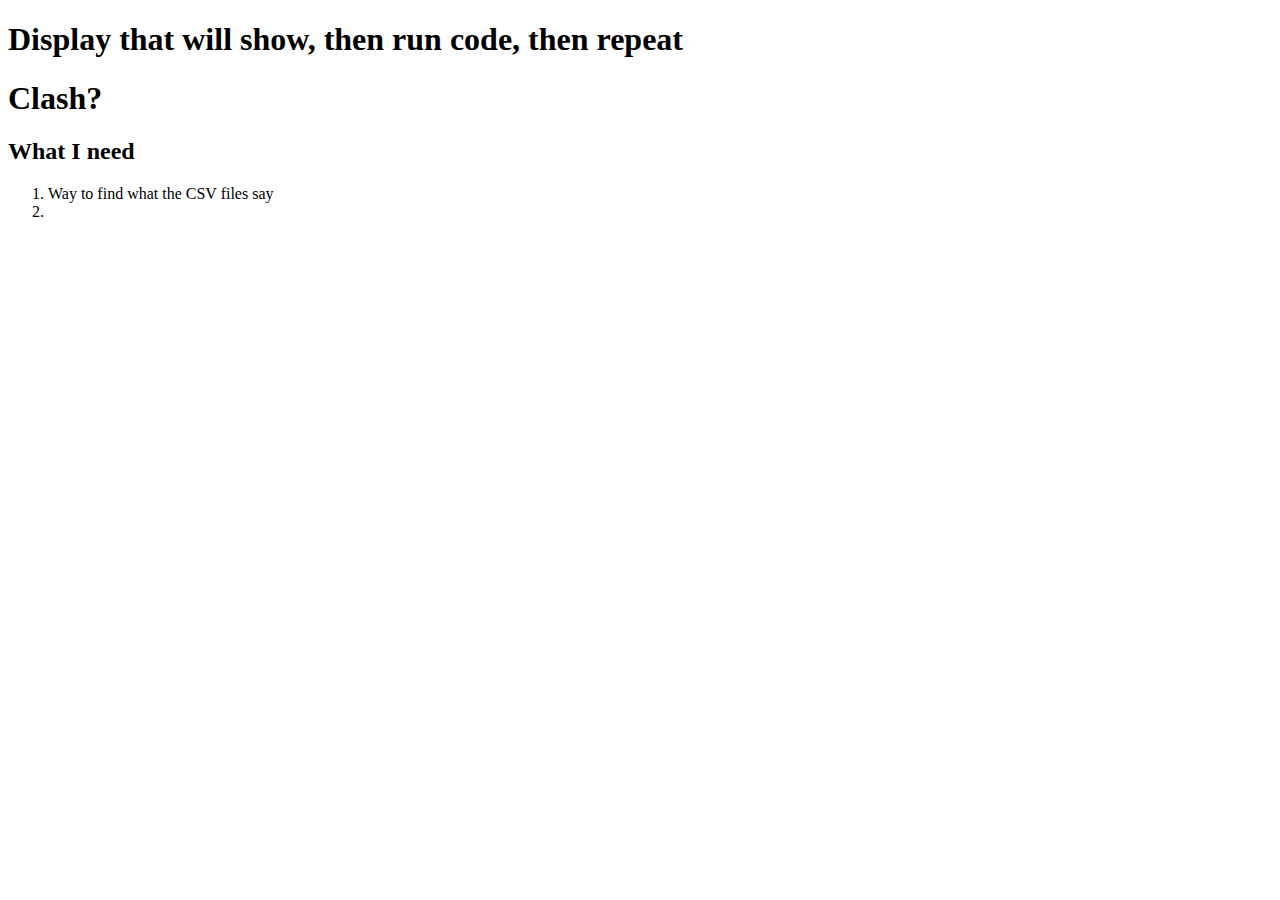
<file: index.html>
<!DOCTYPE html>
<html lang="en">
  <head>
    <meta charset="UTF-8" />
    <meta http-equiv="X-UA-Compatible" content="IE=edge" />
    <meta name="viewport" content="width=device-width, initial-scale=1.0" />
    <title>Random Home</title>
  </head>
  <body>
    <h1>Display that will show, then run code, then repeat</h1>
    <h1>Clash?</h1>
    <h2>What I need</h2>
    <ol>
      <li>Way to find what the CSV files say</li>
      <li></li>
    </ol>
  </body>
</html>
</file>
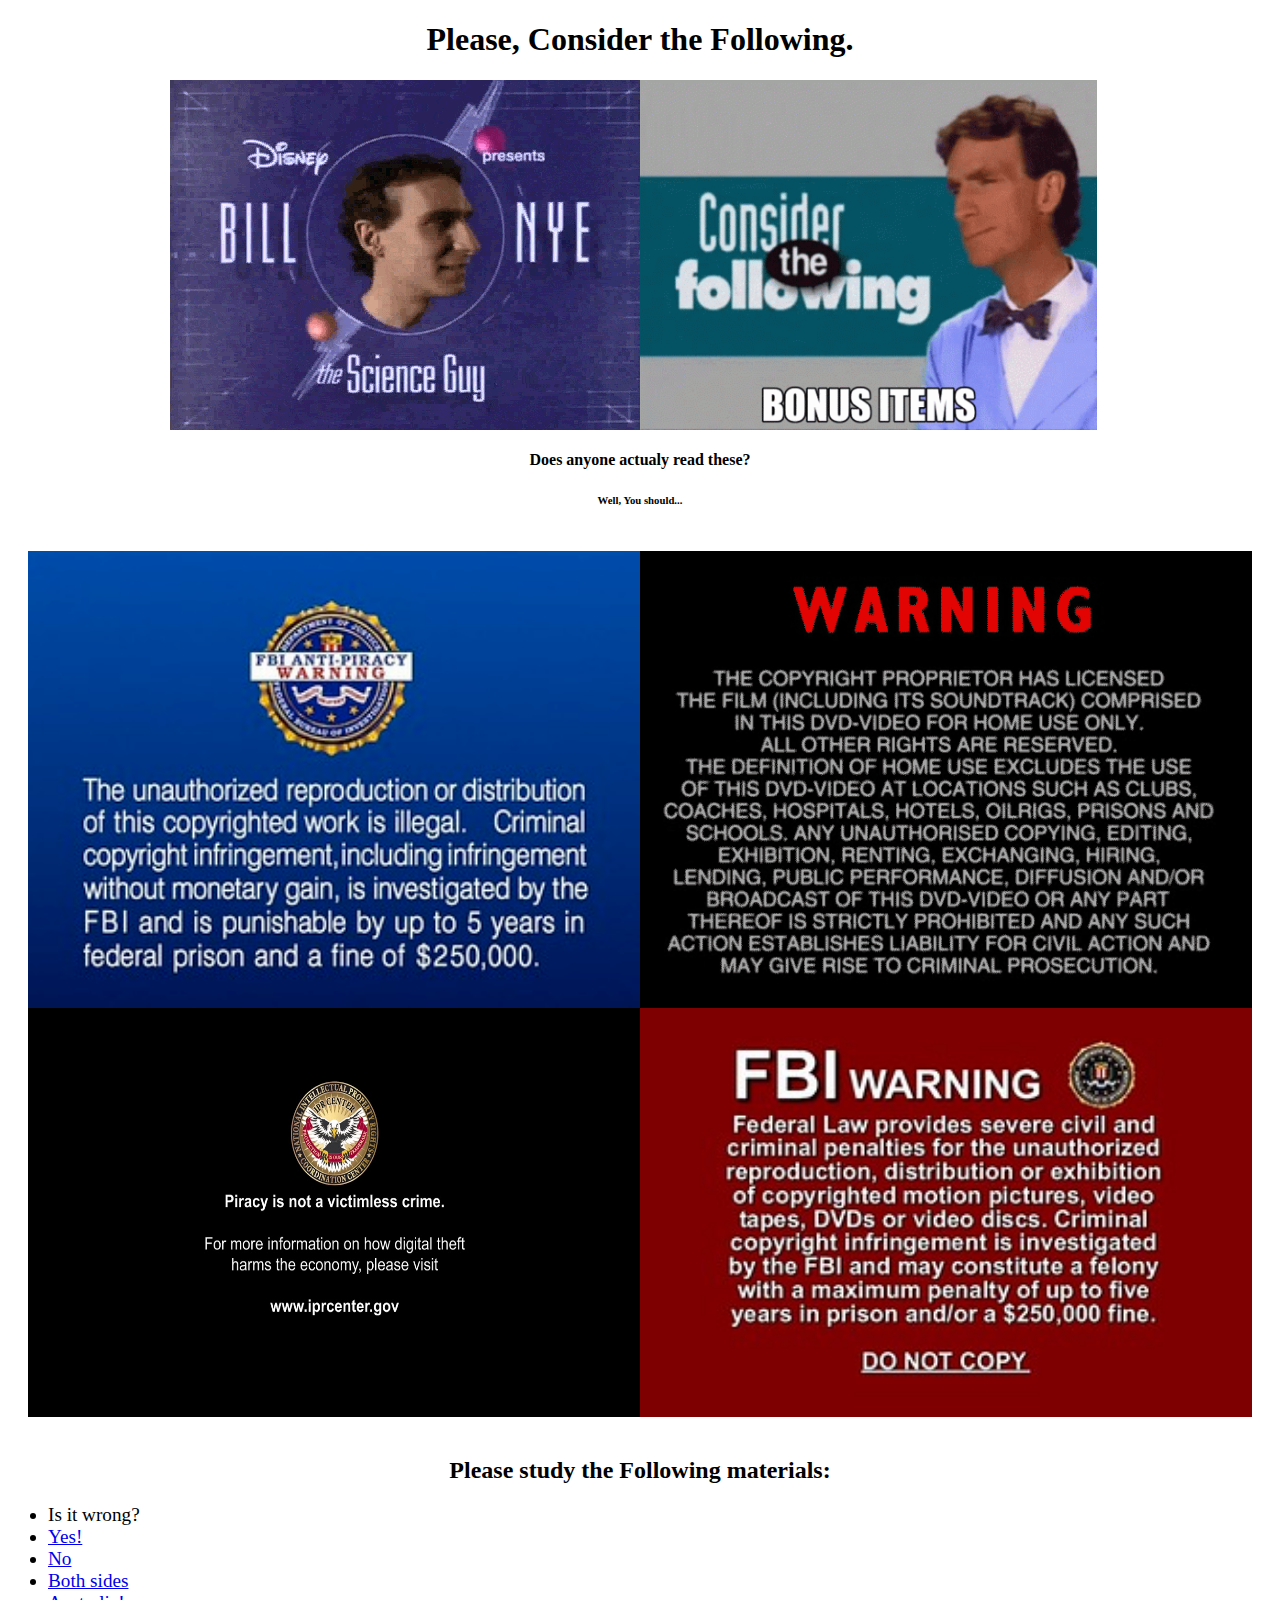
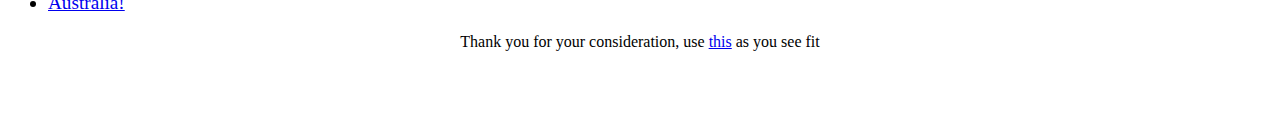
<file: piracy.html>
<!DOCTYPE html>
<html lang="en">
  <head>
    <meta charset="UTF-8" />
    <meta http-equiv="X-UA-Compatible" content="IE=edge" />
    <meta name="viewport" content="width=device-width, initial-scale=1.0" />
    <title>Consider the Following</title>
    <link rel="stylesheet" href="./piracy.css" />
  </head>
  <body>
    <h1 class="desktop">Please, Consider the Following.</h1>
    <div class="Bill desktop">
      <img src="./BillNye.gif" alt="" class="Nye" />
      <img
        src="./consider-the-following-bill-nye.gif"
        alt=""
        class="consider"
      />
    </div>
    <h4 class="desktop">Does anyone actualy read these?</h4>
    <h6 class="desktop">Well, You should...</h6>
    <div class="copy-parent desktop">
      <img class="copy i1" src="./copyright1.jpg" alt="" />
      <img class="copy i2" src="./copyright2.jpg" alt="" />
      <img class="copy i3" src="./copyright3.jpg" alt="" />
      <img class="copy i4" src="./copyright4.png" alt="" />
    </div>
    <div>
      <h2 class="desktop">Please study the Following materials:</h2>
      <ul class="desktop">
        <li>Is it wrong?</li>
        <li>
          <a
            href="https://www.c-span.org/video/?510879-1/not-victimless-crime"
            target="_blank"
            >Yes!</a
          >
        </li>
        <li>
          <a
            href="https://www.wired.co.uk/article/peter-sunde-evolution"
            target="_blank"
            >No</a
          >
        </li>
        <li>
          <a
            href="https://phys.org/news/2015-04-downloading-ethics-digital-piracy.html"
            target="_blank"
            >Both sides</a
          >
        </li>
        <li>
          <a href="https://www.youtube.com/watch?v=HmZm8vNHBSU" target="_blank"
            >Australia!</a
          >
        </li>
      </ul>
    </div>
    <p class="desktop">
      Thank you for your consideration, use
      <a href="https://4.liltv.me/" target="_blank">this</a> as you see fit
    </p>
    <div class="foot desktop"></div>
    <h1 class="phone">Please open this on your computer</h1>
  </body>
</html>
</file>
<file: piracy.css>
h1,
h2,
h4,
h6 {
  text-align: center;
}
.Bill {
  display: grid;
  grid-template-columns: 1fr 1fr;
  /* align-items: center;
  justify-items: center; */
}
.Nye {
  display: inline;
  justify-self: right;
}
.consider {
  display: inline;
  justify-self: left;
  height: 350px;
}
.copy-parent {
  display: grid;
  grid-template-columns: 1fr 1fr;
  padding: 20px;
}
.copy {
  width: 100%;
  height: 100%;
}

.i1 {
  grid-column: 1;
}
.i2 {
  grid-column: 2;
  grid-row: 2;
}
.i3 {
  grid-column: 1;
}
.i4 {
  grid-column: 2;
  grid-row: 1;
}
ul {
  font-size: larger;
}
.foot {
  height: 50px;
}
p {
  text-align: center;
}
.phone {
  display: none;
}

@media only screen and (max-width: 768px) {
  .desktop {
    display: none;
  }
  .phone {
    display: block;
  }
}
</file>
